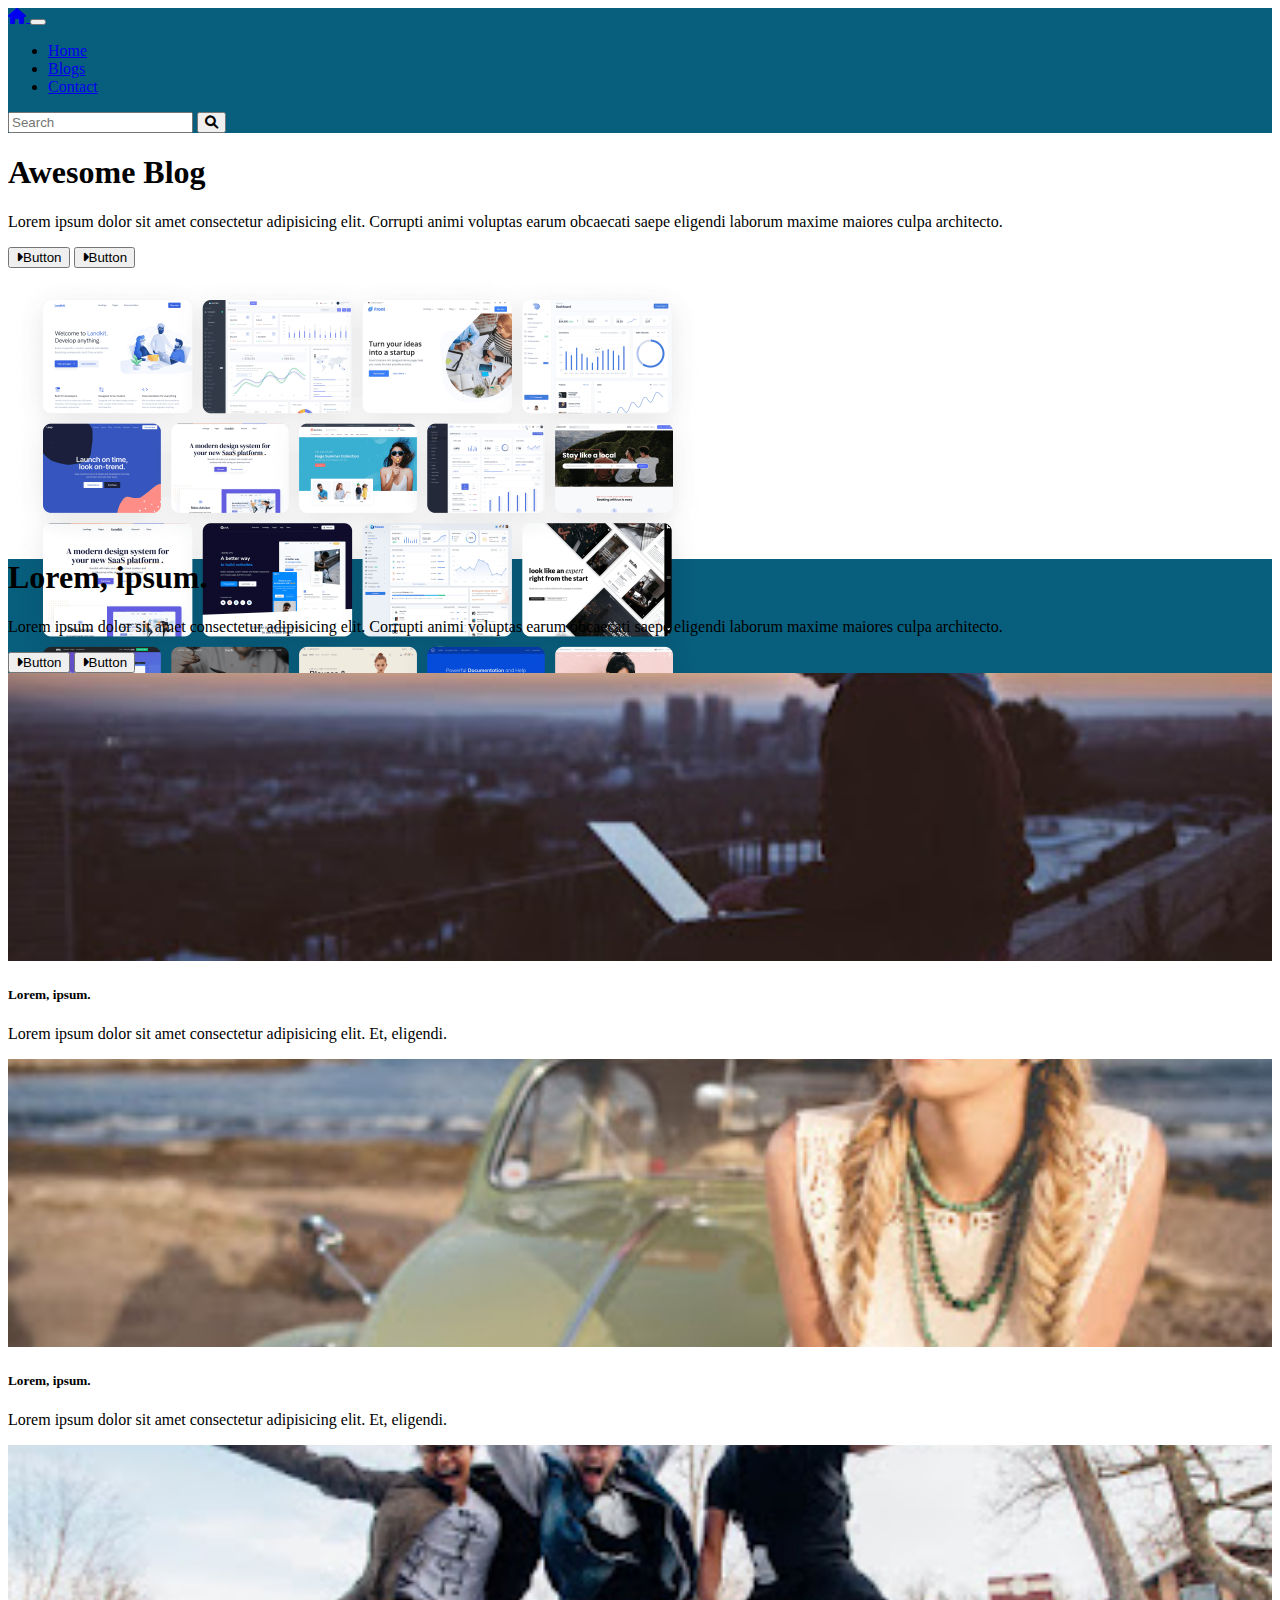
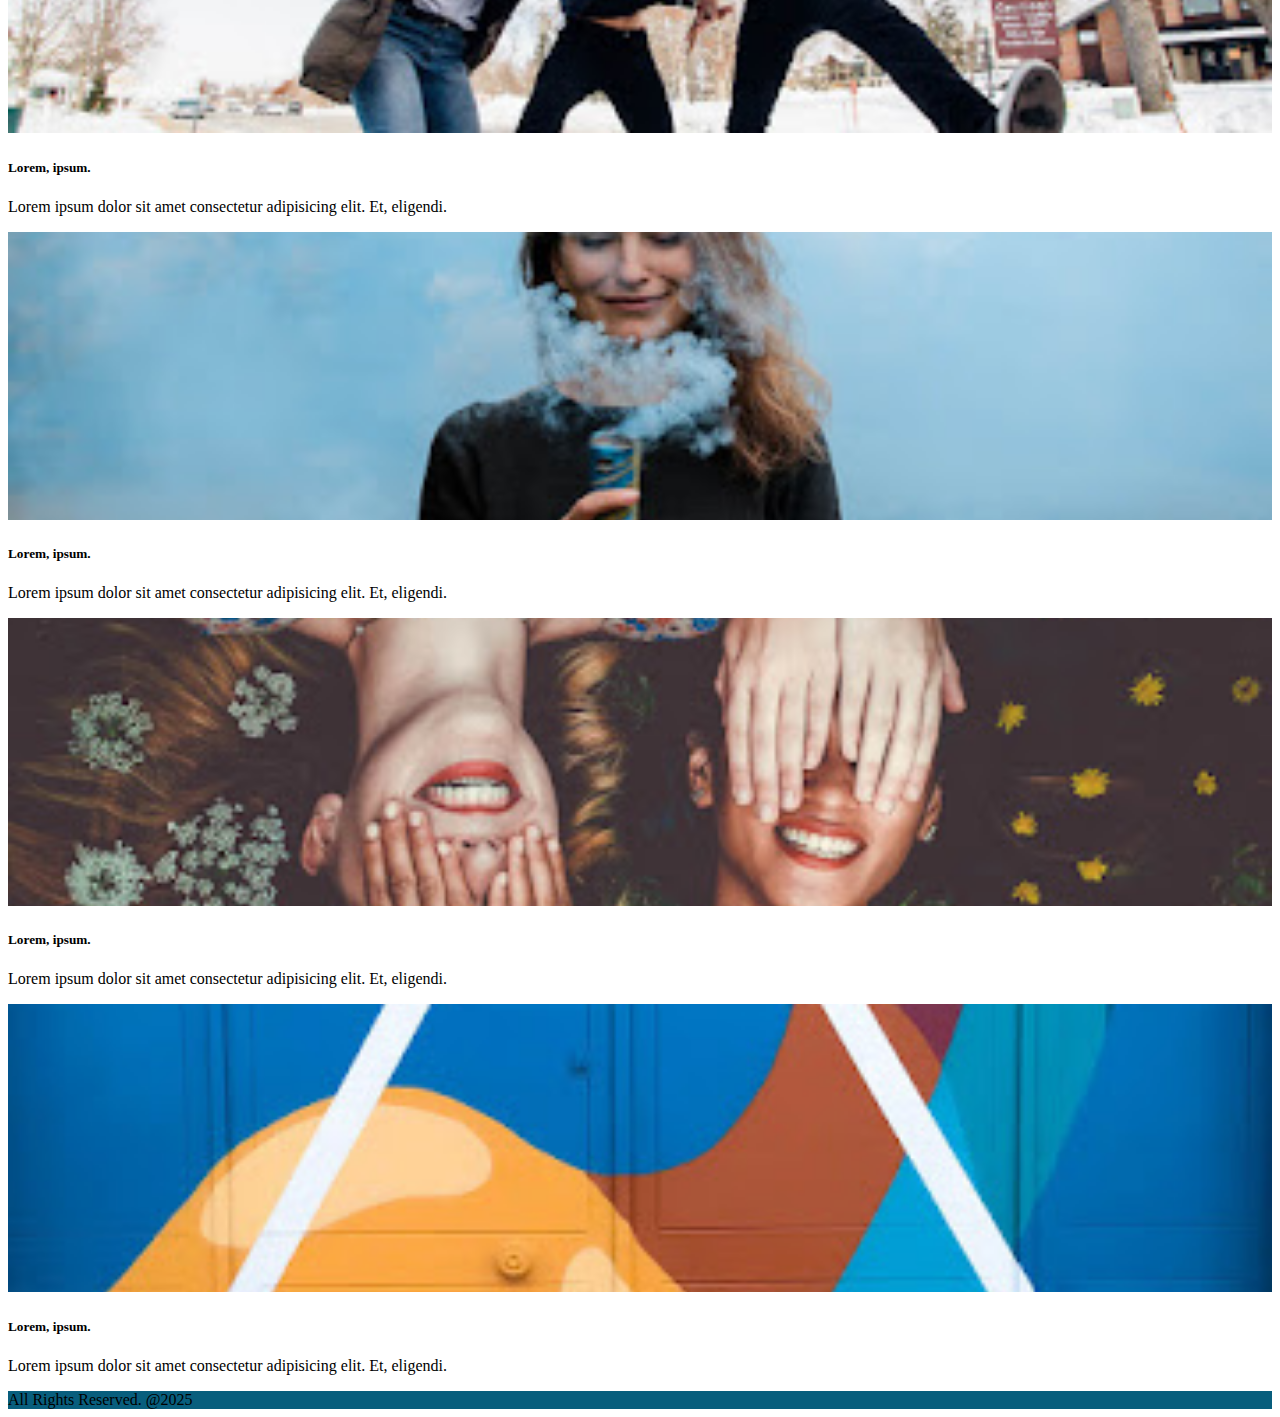
<file: index.html>
<!DOCTYPE html>
<html lang="en">
<head>
    <meta charset="UTF-8">
    <meta http-equiv="X-UA-Compatible" content="IE=edge">
    <meta name="viewport" content="width=device-width, initial-scale=1.0">
    <link href="https://cdn.jsdelivr.net/npm/bootstrap@5.1.3/dist/css/bootstrap.min.css" rel="stylesheet" integrity="sha384-1BmE4kWBq78iYhFldvKuhfTAU6auU8tT94WrHftjDbrCEXSU1oBoqyl2QvZ6jIW3" crossorigin="anonymous">
    <link rel="stylesheet" href="https://cdnjs.cloudflare.com/ajax/libs/font-awesome/6.0.0/css/all.min.css" integrity="sha512-9usAa10IRO0HhonpyAIVpjrylPvoDwiPUiKdWk5t3PyolY1cOd4DSE0Ga+ri4AuTroPR5aQvXU9xC6qOPnzFeg==" crossorigin="anonymous" referrerpolicy="no-referrer" />
    <link rel="stylesheet" href="style.css">
    <title>Awesome Blog</title>
</head>
<body>
    
    <nav class="navbar navbar-expand-md navbar-dark">
        <div class="container">
            <a href="index.html" class="navbar-brand">
                <i class="fa-solid fa-house"></i>
            </a>
            <button class="navbar-toggler" type="button" data-bs-toggle="collapse" data-bs-target="#mobile">
                <span class="navbar-toggler-icon"></span>
            </button>
        <div id="mobile" class="collapse navbar-collapse">

            <ul class="navbar-nav me-auto">
                    <li class="nav-item">
                        <a href="index.html" class="nav-link active">Home</a>
                    </li>
                    <li class="nav-item">
                        <a href="blogs.html" class="nav-link">Blogs</a>
                    </li>
                    <li class="nav-item">
                        <a href="contact.html" class="nav-link">Contact</a>
                    </li>
            </ul>
            <form class="d-flex">
                    <input type="text" class="form-control me-1" placeholder="Search">
                    <button class="btn btn-warning">
                        <i class="fa-solid fa-magnifying-glass"></i>
                    </button>              
            </form>
        </div>

        </div>
    </nav>

    <header>
        <div class="text-center pt-5 mt-5 px-4 border-bottom">
            <h1 class="display-4 fw-bold">Awesome Blog</h1>
            <div class="col-lg-6 mx-auto">
                <p class="lead mb-4">
                    Lorem ipsum dolor sit amet consectetur adipisicing elit. Corrupti animi voluptas earum obcaecati saepe eligendi laborum maxime maiores culpa architecto.
                </p>
                <div class="mb-5 d-grid gap-2 d-md-flex justify-content-md-center">
                    <button class="btn btn-primary btn-lg">
                        <i class="fa-solid fa-caret-right"></i>Button</button>
                    <button class="btn btn-outline-secondary btn-lg">
                            <i class="fa-solid fa-caret-right"></i>Button</button>
                </div>
                <div class="overflow-hidden" style="max-height: 30vh;">
                    <div class="container px-5">
                        <img src="img/bg.png" class="img-fluid border rounded-3 shadox-lg mb-4" width="700" height="500" alt="">
                    </div>
                </div>
            </div>
        </div>
    </header>

    <main>
        <div class="bg-dark px-4 py-5 text-center text-white">
            <div class="py-5">
                <h1 class="display-5 fw-bold">Lorem, ipsum.</h1>
                <div class="col-lg-6 mx-auto">
                    <p class="lead mb-4">
                        Lorem ipsum dolor sit amet consectetur adipisicing elit. Corrupti animi voluptas earum obcaecati saepe eligendi laborum maxime maiores culpa architecto.
                    </p>
                    <div class="d-grid gap-2 d-md-flex justify-content-md-center">
                        <button class="btn btn-outline-warning btn-lg">
                            <i class="fa-solid fa-caret-right"></i>Button</button>
                        <button class="btn btn-outline-light btn-lg">
                                <i class="fa-solid fa-caret-right"></i>Button</button>
                    </div>
                </div>
            </div>
        </div>

        <div class="container my-4">
            <div class="row row-cols-1 row-cols-lg-3 row-cols-md-2 g-4">
                <div class="col">
                    <div class="card mb-3 shadow">
                        <img src="img/1.jpeg" class="card-img-top" alt="">
                        <div class="card-body">
                            <h5 class="card-title">Lorem, ipsum.</h5>
                            <p class="card-text">Lorem ipsum dolor sit amet consectetur adipisicing elit. Et, eligendi.</p>
                        </div>
                    </div>
                </div>
                <div class="col">
                    <div class="card mb-3 shadow">
                        <img src="img/2.jpeg" class="card-img-top" alt="">
                        <div class="card-body">
                            <h5 class="card-title">Lorem, ipsum.</h5>
                            <p class="card-text">Lorem ipsum dolor sit amet consectetur adipisicing elit. Et, eligendi.</p>
                        </div>
                    </div>
                </div>
                <div class="col">
                    <div class="card mb-3 shadow">
                        <img src="img/3.jpeg" class="card-img-top" alt="">
                        <div class="card-body">
                            <h5 class="card-title">Lorem, ipsum.</h5>
                            <p class="card-text">Lorem ipsum dolor sit amet consectetur adipisicing elit. Et, eligendi.</p>
                        </div>
                    </div>
                </div>
                <div class="col">
                    <div class="card mb-3 shadow">
                        <img src="img/4.jpeg" class="card-img-top" alt="">
                        <div class="card-body">
                            <h5 class="card-title">Lorem, ipsum.</h5>
                            <p class="card-text">Lorem ipsum dolor sit amet consectetur adipisicing elit. Et, eligendi.</p>
                        </div>
                    </div>
                </div>
                <div class="col">
                    <div class="card mb-3 shadow">
                        <img src="img/5.jpeg" class="card-img-top" alt="">
                        <div class="card-body">
                            <h5 class="card-title">Lorem, ipsum.</h5>
                            <p class="card-text">Lorem ipsum dolor sit amet consectetur adipisicing elit. Et, eligendi.</p>
                        </div>
                    </div>
                </div>
                <div class="col">
                    <div class="card mb-3 shadow">
                        <img src="img/6.jpeg" class="card-img-top" alt="">
                        <div class="card-body">
                            <h5 class="card-title">Lorem, ipsum.</h5>
                            <p class="card-text">Lorem ipsum dolor sit amet consectetur adipisicing elit. Et, eligendi.</p>
                        </div>
                    </div>
                </div>
                
            </div>
        </div>
    </main>

    <footer class="py-5 bg-dark text-white">
        <div class="container text-center">
            <span>All Rights Reserved. @2025</span>
        </div>
    </footer>

















    <script src="https://cdn.jsdelivr.net/npm/bootstrap@5.1.3/dist/js/bootstrap.bundle.min.js" integrity="sha384-ka7Sk0Gln4gmtz2MlQnikT1wXgYsOg+OMhuP+IlRH9sENBO0LRn5q+8nbTov4+1p" crossorigin="anonymous"></script>
</body>
</html>
</file>
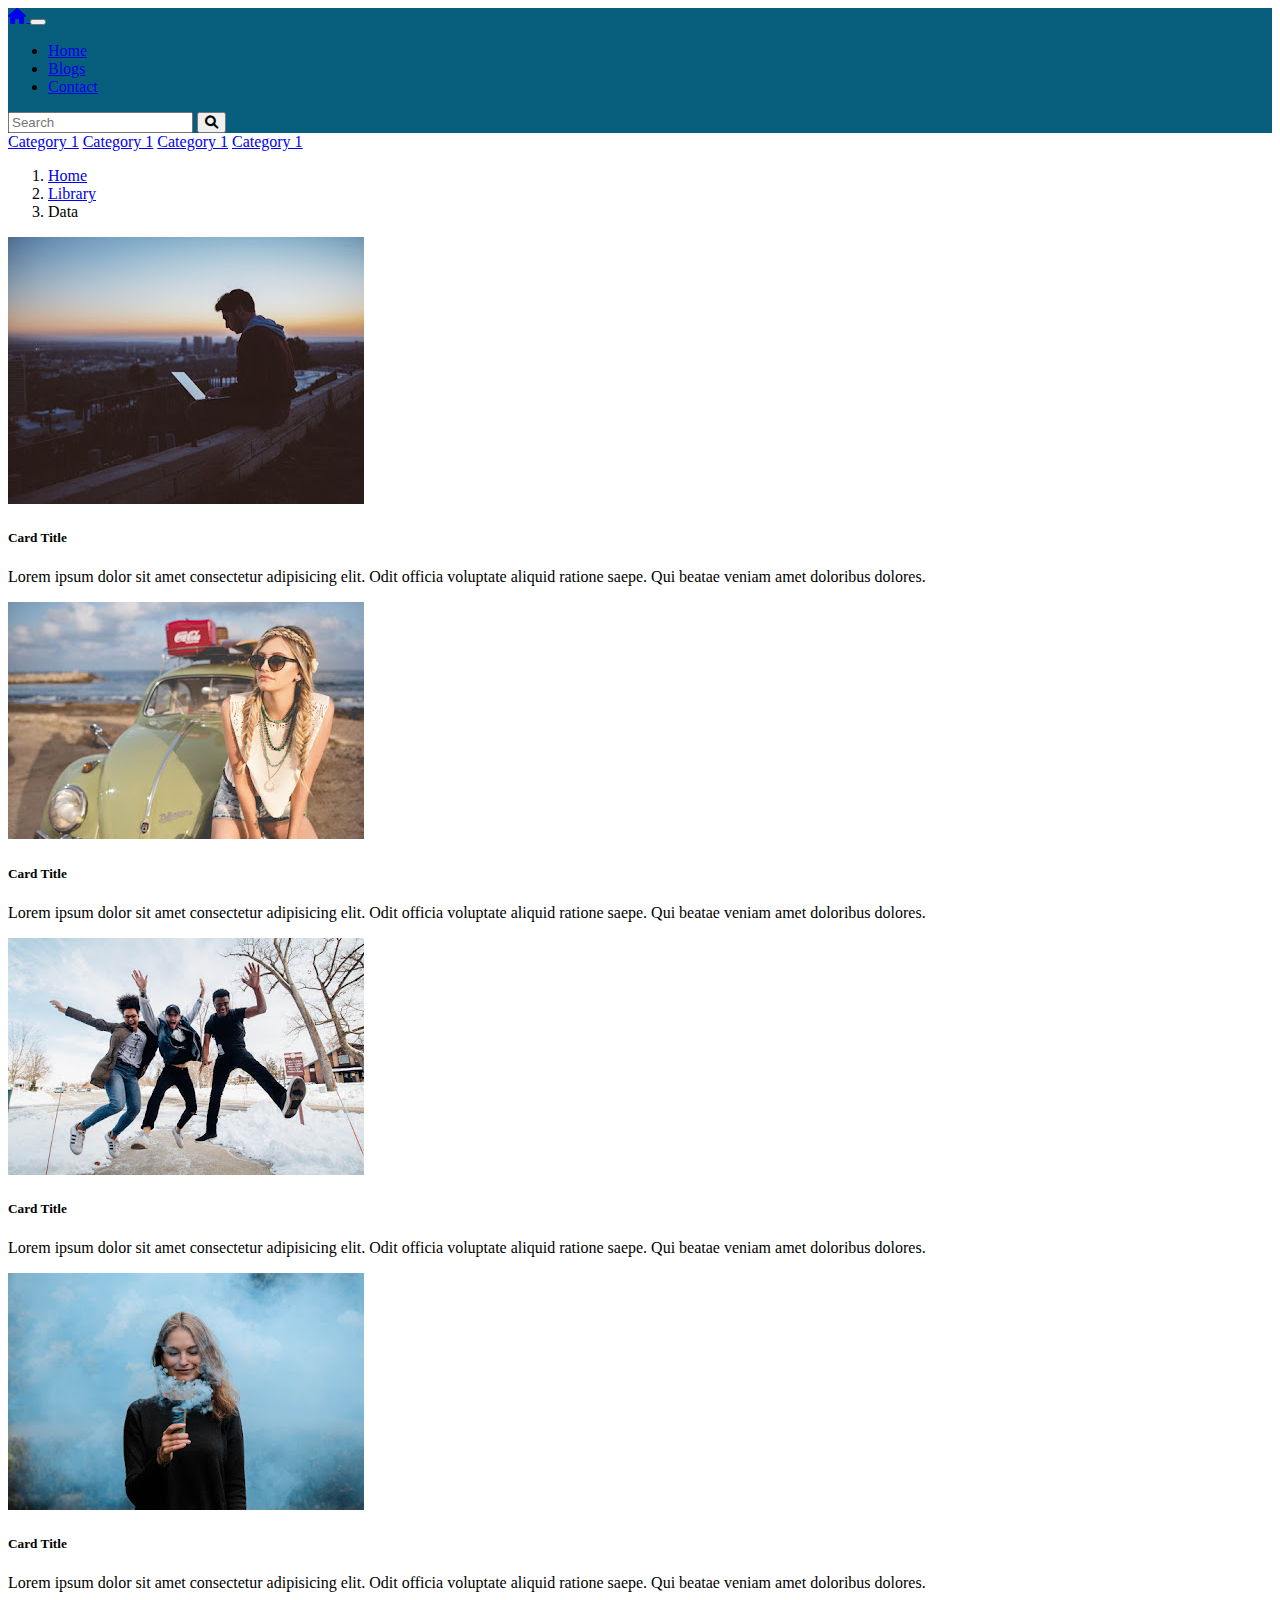
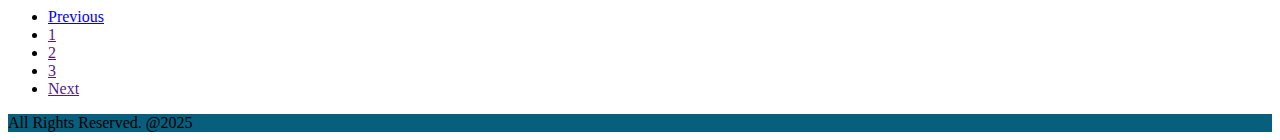
<file: blogs.html>
<!DOCTYPE html>
<html lang="en">
<head>
    <meta charset="UTF-8">
    <meta http-equiv="X-UA-Compatible" content="IE=edge">
    <meta name="viewport" content="width=device-width, initial-scale=1.0">
    <link href="https://cdn.jsdelivr.net/npm/bootstrap@5.1.3/dist/css/bootstrap.min.css" rel="stylesheet" integrity="sha384-1BmE4kWBq78iYhFldvKuhfTAU6auU8tT94WrHftjDbrCEXSU1oBoqyl2QvZ6jIW3" crossorigin="anonymous">
    <link rel="stylesheet" href="https://cdnjs.cloudflare.com/ajax/libs/font-awesome/6.0.0/css/all.min.css" integrity="sha512-9usAa10IRO0HhonpyAIVpjrylPvoDwiPUiKdWk5t3PyolY1cOd4DSE0Ga+ri4AuTroPR5aQvXU9xC6qOPnzFeg==" crossorigin="anonymous" referrerpolicy="no-referrer" />
    <link rel="stylesheet" href="style.css">
    <title>Awesome Blog</title>
</head>
<body>
    
    <nav class="navbar navbar-expand-md navbar-dark">
        <div class="container">
            <a href="index.html" class="navbar-brand">
                <i class="fa-solid fa-house"></i>
            </a>
            <button class="navbar-toggler" type="button" data-bs-toggle="collapse" data-bs-target="#mobile">
                <span class="navbar-toggler-icon"></span>
            </button>
        <div id="mobile" class="collapse navbar-collapse">

            <ul class="navbar-nav me-auto">
                    <li class="nav-item">
                        <a href="index.html" class="nav-link">Home</a>
                    </li>
                    <li class="nav-item">
                        <a href="blogs.html" class="nav-link active">Blogs</a>
                    </li>
                    <li class="nav-item">
                        <a href="contact.html" class="nav-link">Contact</a>
                    </li>
            </ul>
            <form class="d-flex">
                    <input type="text" class="form-control me-1" placeholder="Search">
                    <button class="btn btn-warning">
                        <i class="fa-solid fa-magnifying-glass"></i>
                    </button>              
            </form>
        </div>

        </div>
    </nav>

    <main>
        <div class="container my-4">
            <div class="row">
                <div class="col-md-3 d-none d-md-block">
                    <div class="list-group">
                        <a href="#" class="list-group-item list-group-item action">Category 1</a>
                        <a href="#" class="list-group-item list-group-item action">Category 1</a>
                        <a href="#" class="list-group-item list-group-item action">Category 1</a>
                        <a href="#" class="list-group-item list-group-item action">Category 1</a>
                    </div>
                </div>
                <div class="col-md-9">
                    <nav aria-label="breadcrumb">
                        <ol class="breadcrumb">
                          <li class="breadcrumb-item"><a href="#">Home</a></li>
                          <li class="breadcrumb-item"><a href="#">Library</a></li>
                          <li class="breadcrumb-item active">Data</li>
                        </ol>
                    </nav>
                    <div class="card mb-2 shadow">
                        <div class="row">
                            <div class="col-4">
                                <img src="img/1.jpeg" alt="" class="img-fluid rounded-start">
                            </div>
                            <div class="col-8">
                                <div class="card-body">
                                    <h5 class="card-title">Card Title</h5>
                                    <p class="card-text">Lorem ipsum dolor sit amet consectetur adipisicing elit. Odit officia voluptate aliquid ratione saepe. Qui beatae veniam amet doloribus dolores.</p>
                                </div>
                            </div>
                        </div>
                    </div>
                    <div class="card mb-2 shadow">
                        <div class="row">
                            <div class="col-4">
                                <img src="img/2.jpeg" alt="" class="img-fluid rounded-start">
                            </div>
                            <div class="col-8">
                                <div class="card-body">
                                    <h5 class="card-title">Card Title</h5>
                                    <p class="card-text">Lorem ipsum dolor sit amet consectetur adipisicing elit. Odit officia voluptate aliquid ratione saepe. Qui beatae veniam amet doloribus dolores.</p>
                                </div>
                            </div>
                        </div>
                    </div>
                    <div class="card mb-2 shadow">
                        <div class="row">
                            <div class="col-4">
                                <img src="img/3.jpeg" alt="" class="img-fluid rounded-start">
                            </div>
                            <div class="col-8">
                                <div class="card-body">
                                    <h5 class="card-title">Card Title</h5>
                                    <p class="card-text">Lorem ipsum dolor sit amet consectetur adipisicing elit. Odit officia voluptate aliquid ratione saepe. Qui beatae veniam amet doloribus dolores.</p>
                                </div>
                            </div>
                        </div>
                    </div>
                    <div class="card mb-2 shadow">
                        <div class="row">
                            <div class="col-4">
                                <img src="img/4.jpeg" alt="" class="img-fluid rounded-start">
                            </div>
                            <div class="col-8">
                                <div class="card-body">
                                    <h5 class="card-title">Card Title</h5>
                                    <p class="card-text">Lorem ipsum dolor sit amet consectetur adipisicing elit. Odit officia voluptate aliquid ratione saepe. Qui beatae veniam amet doloribus dolores.</p>
                                </div>
                            </div>
                        </div>
                    </div>
                    <nav class="my-5">
                        <ul class="pagination justify-content-end">
                            <li class="page-item disabled"><a href="#" class="page-link">Previous</a></li>
                            <li class="page-item"><a href="" class="page-link">1</a></li>
                            <li class="page-item"><a href="" class="page-link">2</a></li>
                            <li class="page-item"><a href="" class="page-link">3</a></li>
                            <li class="page-item"><a href="" class="page-link">Next</a></li>
                        </ul>
                    </nav>
                </div>
            </div>
        </div>
    </main>

    <footer class="py-5 bg-dark text-white">
        <div class="container text-center">
            <span>All Rights Reserved. @2025</span>
        </div>
    </footer>

















    <script src="https://cdn.jsdelivr.net/npm/bootstrap@5.1.3/dist/js/bootstrap.bundle.min.js" integrity="sha384-ka7Sk0Gln4gmtz2MlQnikT1wXgYsOg+OMhuP+IlRH9sENBO0LRn5q+8nbTov4+1p" crossorigin="anonymous"></script>
</body>
</html>
</file>
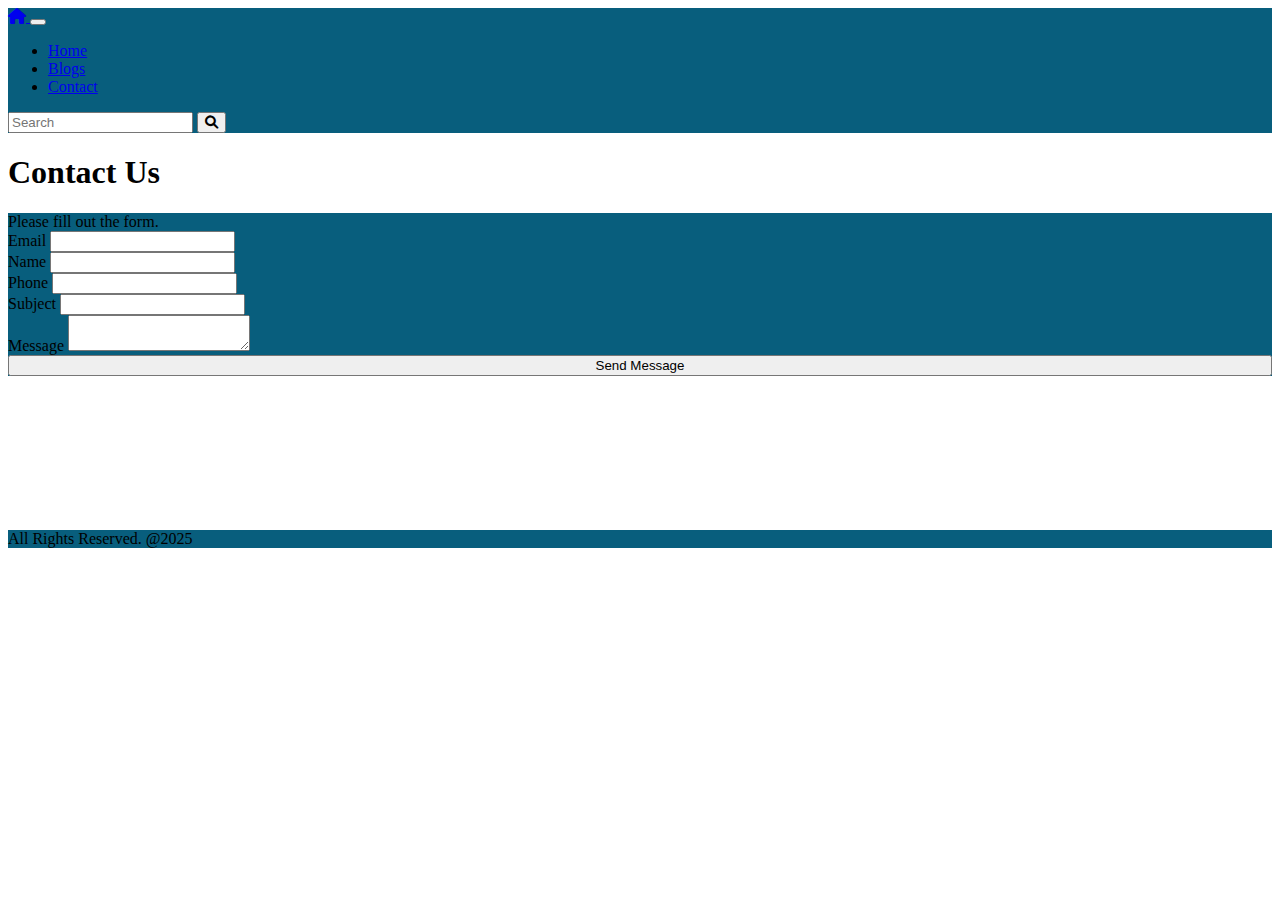
<file: contact.html>
<!DOCTYPE html>
<html lang="en" class="h-100">
<head>
    <meta charset="UTF-8">
    <meta http-equiv="X-UA-Compatible" content="IE=edge">
    <meta name="viewport" content="width=device-width, initial-scale=1.0">
    <link href="https://cdn.jsdelivr.net/npm/bootstrap@5.1.3/dist/css/bootstrap.min.css" rel="stylesheet" integrity="sha384-1BmE4kWBq78iYhFldvKuhfTAU6auU8tT94WrHftjDbrCEXSU1oBoqyl2QvZ6jIW3" crossorigin="anonymous">
    <link rel="stylesheet" href="https://cdnjs.cloudflare.com/ajax/libs/font-awesome/6.0.0/css/all.min.css" integrity="sha512-9usAa10IRO0HhonpyAIVpjrylPvoDwiPUiKdWk5t3PyolY1cOd4DSE0Ga+ri4AuTroPR5aQvXU9xC6qOPnzFeg==" crossorigin="anonymous" referrerpolicy="no-referrer" />
    <link rel="stylesheet" href="style.css">
    <title>Awesome Blog</title>
</head>
<body class="h-100 d-flex flex-column">
    
    <nav class="navbar navbar-expand-md navbar-dark">
        <div class="container">
            <a href="index.html" class="navbar-brand">
                <i class="fa-solid fa-house"></i>
            </a>
            <button class="navbar-toggler" type="button" data-bs-toggle="collapse" data-bs-target="#mobile">
                <span class="navbar-toggler-icon"></span>
            </button>
        <div id="mobile" class="collapse navbar-collapse">

            <ul class="navbar-nav me-auto">
                    <li class="nav-item">
                        <a href="index.html" class="nav-link">Home</a>
                    </li>
                    <li class="nav-item">
                        <a href="blogs.html" class="nav-link">Blogs</a>
                    </li>
                    <li class="nav-item">
                        <a href="contact.html" class="nav-link active">Contact</a>
                    </li>
            </ul>
            <form class="d-flex">
                    <input type="text" class="form-control me-1" placeholder="Search">
                    <button class="btn btn-warning">
                        <i class="fa-solid fa-magnifying-glass"></i>
                    </button>              
            </form>
        </div>

        </div>
    </nav>

    <main>
        <div class="container my-4">
            <h1 class="my-3 text-center">Contact Us</h1>
            <div class="row g-2">
                <div class="col-md-6">
                    <div class="card bg-dark">
                        <div class="card-body">
                            <div class="alert alert-warning">
                                Please fill out the form.
                            </div>
                            <form class="row g-3 text-white">
                                <div class="col-md-6">
                                    <label for="email" class="form-label">Email</label>
                                    <input type="email" name="email" id="email" class="form-control">
                                </div>
                                <div class="col-md-6">
                                    <label for="name" class="form-label">Name</label>
                                    <input type="text" name="name" id="name" class="form-control">
                                </div>
                                <div class="col-md-12">
                                    <label for="phone" class="form-label">Phone</label>
                                    <input type="text" name="phone" id="phone" class="form-control">
                                </div>
                                <div class="col-md-12">
                                    <label for="subject" class="form-label">Subject</label>
                                    <input type="text" name="subject" id="subject" class="form-control">
                                </div>
                                <div class="col-md-12">
                                    <label for="message" class="form-label">Message</label>
                                    <textarea name="message" id="message" class="form-control"></textarea>
                                </div>
                                <div class="col-12">
                                    <button class="btn btn-outline-warning" style="width: 100%;">Send Message</button>
                                </div>
                            </form>
                        </div>
                    </div>
                </div>
                <div class="col-md-6">
                    <iframe id="map" src="https://www.google.com/maps/embed?pb=!1m18!1m12!1m3!1d96384.53928927281!2d28.99301308362685!3d40.98111180559732!2m3!1f0!2f0!3f0!3m2!1i1024!2i768!4f13.1!3m3!1m2!1s0x14cac790b17ba89d%3A0xd2d24ea0437a7ee2!2zS2FkxLFrw7Z5L8Swc3RhbmJ1bA!5e0!3m2!1str!2str!4v1659963423403!5m2!1str!2str" width="100%" style="border:0;" allowfullscreen="" loading="lazy" referrerpolicy="no-referrer-when-downgrade"></iframe>
                </div>
                
            </div>
        </div>
    </main>

    <footer class="py-5 bg-dark text-white mt-auto">
        <div class="container text-center">
            <span>All Rights Reserved. @2025</span>
        </div>
    </footer>

















    <script src="https://cdn.jsdelivr.net/npm/bootstrap@5.1.3/dist/js/bootstrap.bundle.min.js" integrity="sha384-ka7Sk0Gln4gmtz2MlQnikT1wXgYsOg+OMhuP+IlRH9sENBO0LRn5q+8nbTov4+1p" crossorigin="anonymous"></script>
</body>
</html>
</file>
<file: style.css>
.navbar {
    background-color: #085E7D!important;
}

.bg-dark {
    background-color: #085E7D!important;

}

.card-img-top {
    width: 100%;
    height: 29vh;
    object-fit: cover;
}

#map {
    height: 450px;
}

@media (min-width: 768px) {
    .card-img-top {
        height: 32vh;
    }

    #map {
        height: 100%;
    }
}
</file>
